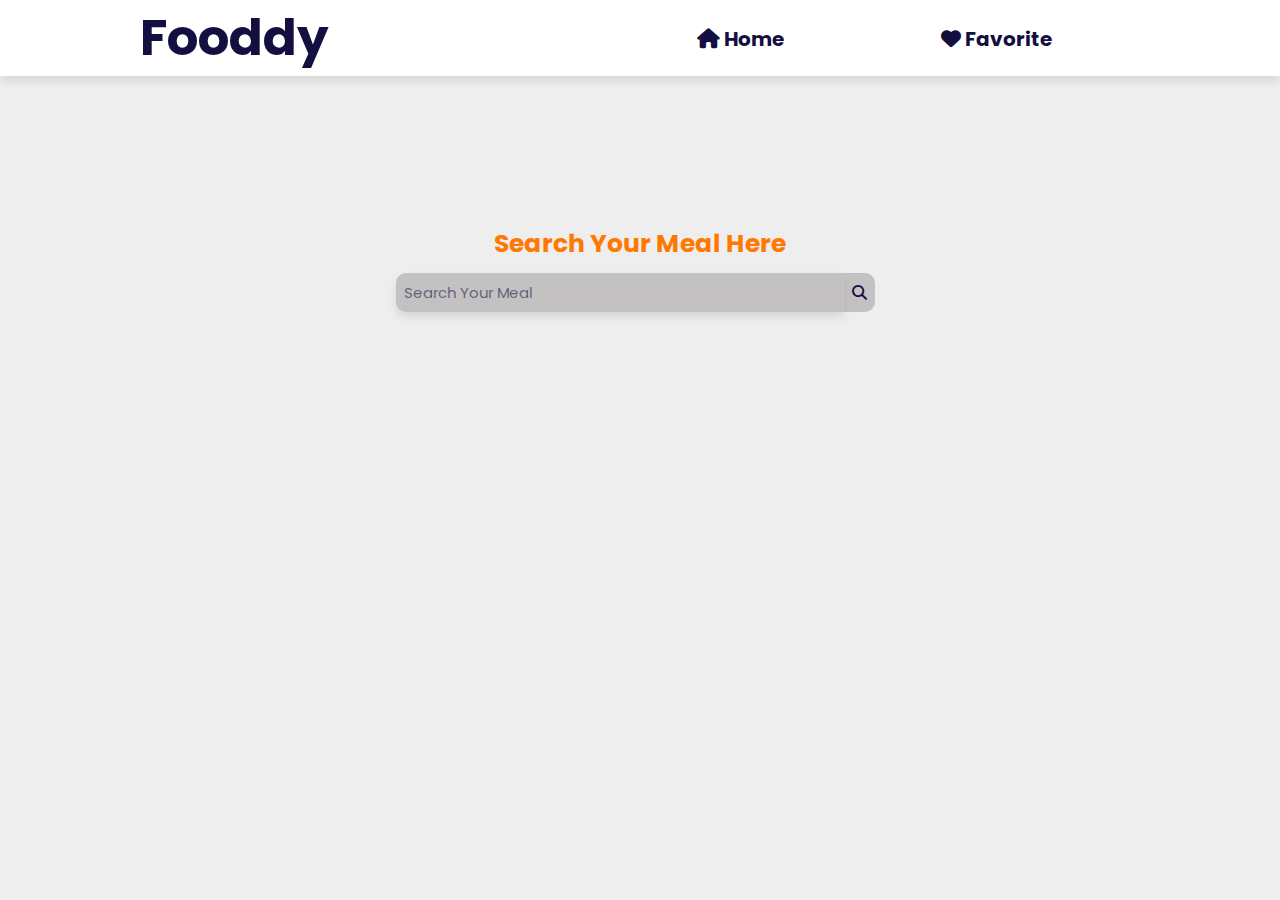
<file: index.html>
<!--
This is an HTML document for a meal search application. 
Author: Amruta Sangaonkar.
-->

<!DOCTYPE html>
<html lang="en">
<head>
    <meta charset="UTF-8">
    <!-- Set the compatibility mode for Internet Explorer -->
    <meta http-equiv="X-UA-Compatible" content="IE=edge">
    <!-- Set the viewport to adjust to the device width and initial scale to 1.0 -->
    <meta name="viewport" content="width=device-width, initial-scale=1.0">

    <!-- Set the title of the webpage -->
    <title>MEAL</title>

    <!-- Import font-awesome CSS library -->
    <link rel="stylesheet" href="https://cdnjs.cloudflare.com/ajax/libs/font-awesome/6.3.0/css/all.min.css" integrity="sha512-SzlrxWUlpfuzQ+pcUCosxcglQRNAq/DZjVsC0lE40xsADsfeQoEypE+enwcOiGjk/bSuGGKHEyjSoQ1zVisanQ==" crossorigin="anonymous" referrerpolicy="no-referrer" />

    <!-- Import font-awesome CSS library again for redundancy -->
    <link rel="stylesheet" href="https://cdnjs.cloudflare.com/ajax/libs/font-awesome/6.3.0/css/all.min.css">

    <!-- Import custom stylesheet for the application -->
    <link rel="stylesheet" href="./CSS/index.css">

    <!-- Import JavaScript file for the application and defer its execution until the document is parsed -->
    <script src="./JS/index.js" defer></script>
</head>
<body>

  <!-- Header section -->
  <header class="header">
      <nav class="nav container">
        <h1 class="logo">Fooddy</h1>
        <!-- Navigation menu items -->
        <ul class="nav-items">
          <li class="nav-item"><a href="#home"><i class="fa-solid fa-house"></i> Home</a></li>
          <li class="nav-item"><a href="./favorite.html"><i class="fa-solid fa-heart"></i> Favorite</a></li>
        </ul>
      </nav>
    </header>
    
    <!-- Section for the meal search bar -->
    <section class="section-meal container">
      <h2>Search Your Meal Here</h2>
      <!-- Form for the meal search bar -->
      <form class="form-meal">
        <input type="text" name="" id="search-input" placeholder="Search Your Meal" />
        
        <!-- Button to submit the search query -->
        <button id="search-button" type="submit">
            <i class="fa-solid fa-magnifying-glass"></i>
        </button>
      </form>
      </section>

    <!-- Section to display search results -->
    <section class="section-cards container">
      <!-- results will be displayed here -->

    </section>
</body>
</html>
</file>
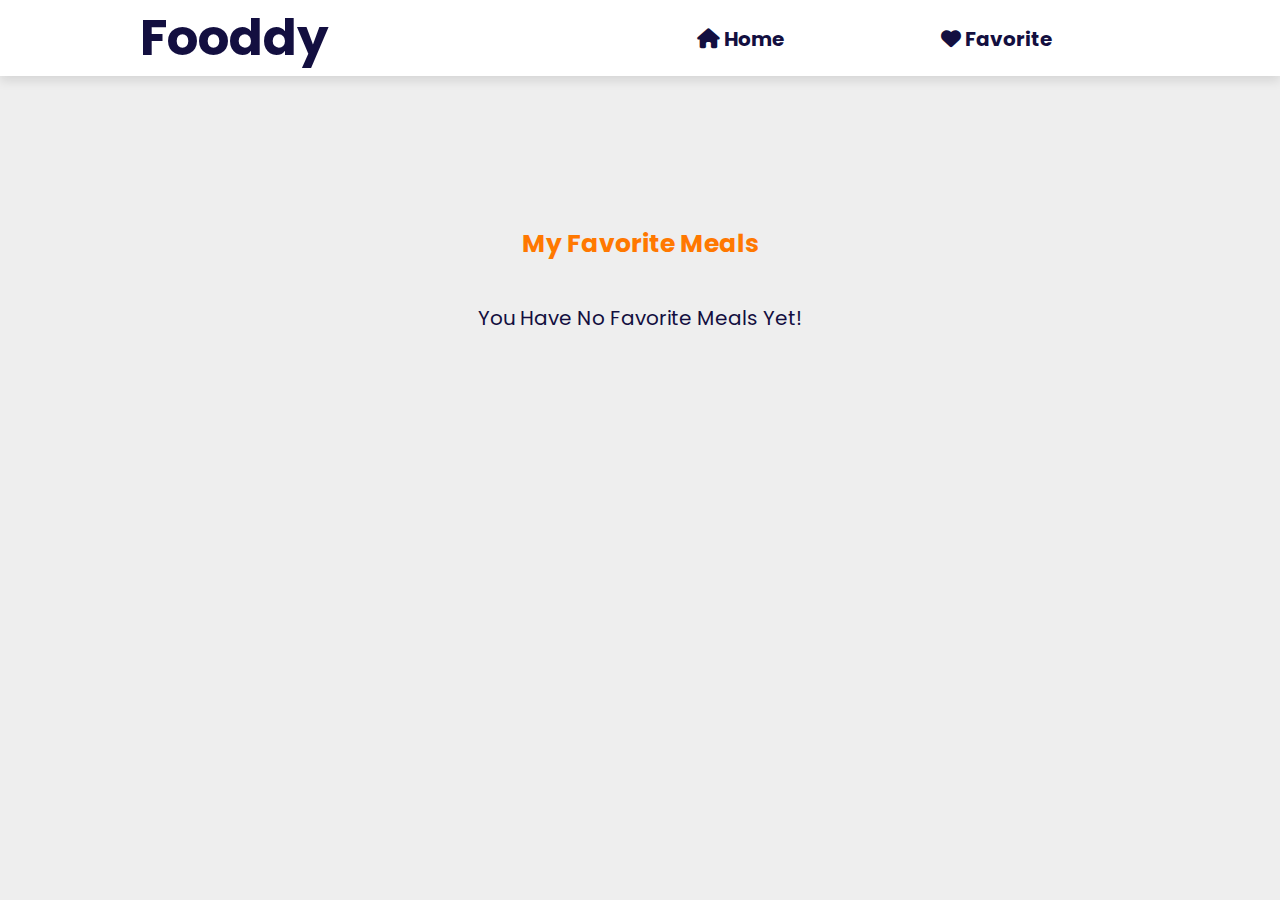
<file: favorite.html>
<!--
This is an HTML document for a meal search application. 
Author: Amruta Sangaonkar.
-->

<!DOCTYPE html>
<html lang="en">
<head>
    <meta charset="UTF-8">
     <!-- Set the compatibility mode for Internet Explorer -->
    <meta http-equiv="X-UA-Compatible" content="IE=edge">
      <!-- Set the viewport to adjust to the device width and initial scale to 1.0 -->
    <meta name="viewport" content="width=device-width, initial-scale=1.0">
    <!-- Set the title of the webpage -->
    <title>Favorite</title>

     <!-- Import font-awesome CSS library -->
    <link rel="stylesheet" href="https://cdnjs.cloudflare.com/ajax/libs/font-awesome/6.3.0/css/all.min.css" integrity="sha512-SzlrxWUlpfuzQ+pcUCosxcglQRNAq/DZjVsC0lE40xsADsfeQoEypE+enwcOiGjk/bSuGGKHEyjSoQ1zVisanQ==" crossorigin="anonymous" referrerpolicy="no-referrer" />

    <!-- Import font-awesome CSS library again for redundancy -->
    <link rel="stylesheet" href="https://cdnjs.cloudflare.com/ajax/libs/font-awesome/6.3.0/css/all.min.css">

    <!-- Import custom stylesheet for the application -->
    <link rel="stylesheet" href="./CSS/favorite.css">

    <!-- Import JavaScript file for the application and defer its execution until the document is parsed -->
    <script src="./JS/favorite.js" defer></script>

</head>
<body>
   <!-- Header section with navigation menu -->
    <header class="header">
        <nav class="nav container">
          <h1 class="logo">Fooddy</h1>
          <!-- Navigation menu items -->
          <ul class="nav-items">
            <li class="nav-item"><a href="./index.html"><i class="fa-solid fa-house"></i> Home</a></li>
            <li class="nav-item"><a href="./favorite.html"><i class="fa-solid fa-heart"></i> Favorite</a></li>
          </ul>
        </nav>
      </header>

      <!-- Heading for favorite meals section -->
      <h1 class="fav">My Favorite Meals</h1>

      <!-- Main section for displaying favorite meals -->
      <main class="section-cards"></main>    

  </body>
</html>
</file>
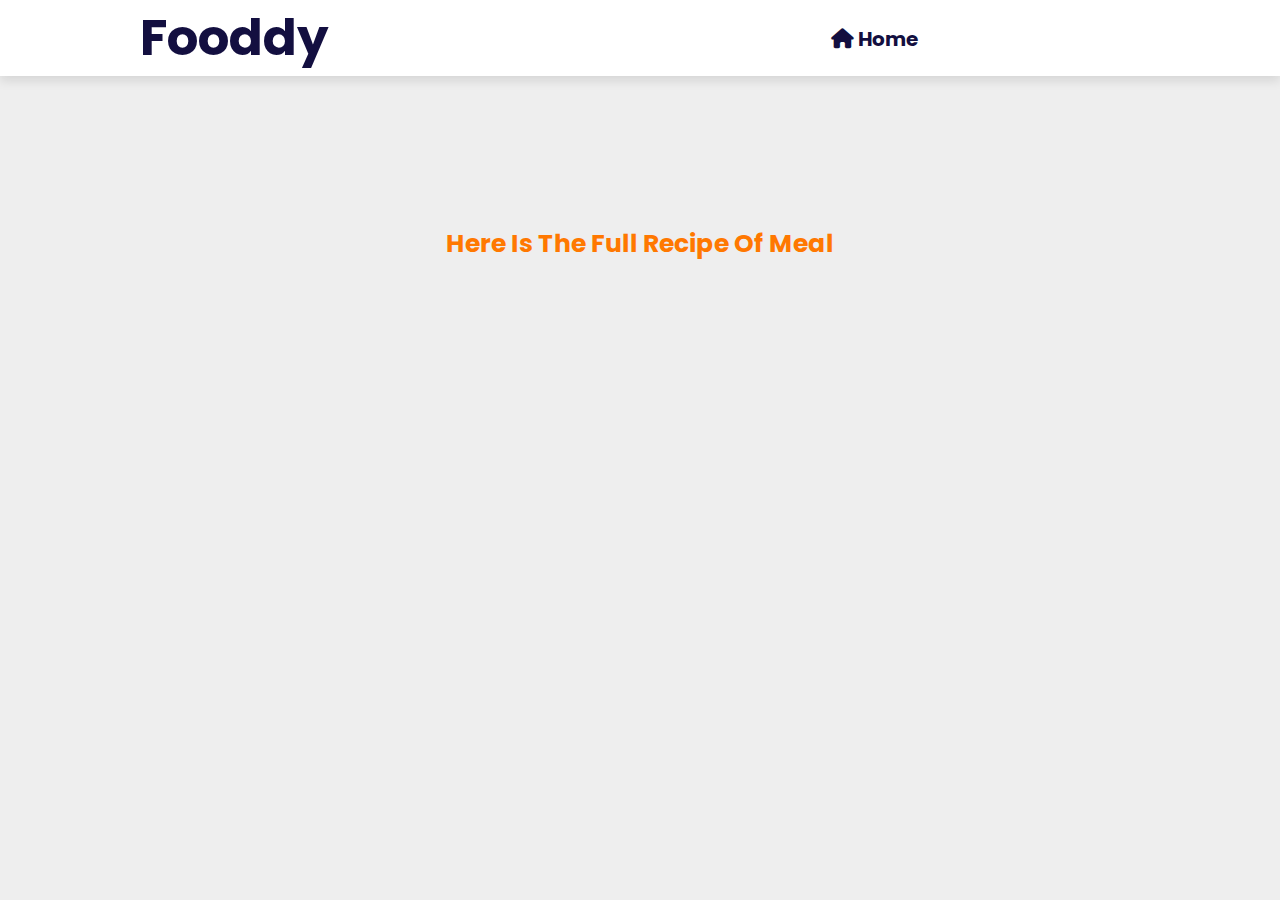
<file: recipe.html>
<!--
This is an HTML document for a meal search application. 
Author: Amruta Sangaonkar.
-->
<!DOCTYPE html>
<html lang="en">
<head>
    <meta charset="UTF-8">
    <!-- Set the compatibility mode for Internet Explorer -->
    <meta http-equiv="X-UA-Compatible" content="IE=edge">
    <!-- Set the viewport to adjust to the device width and initial scale to 1.0 -->
    <meta name="viewport" content="width=device-width, initial-scale=1.0">
    <!-- Set the title of the webpage -->
    <title>Recipe</title>

    <!-- Import font-awesome CSS library -->
    <link rel="stylesheet" href="https://cdnjs.cloudflare.com/ajax/libs/font-awesome/6.3.0/css/all.min.css" integrity="sha512-SzlrxWUlpfuzQ+pcUCosxcglQRNAq/DZjVsC0lE40xsADsfeQoEypE+enwcOiGjk/bSuGGKHEyjSoQ1zVisanQ==" crossorigin="anonymous" referrerpolicy="no-referrer" />

    <!-- Import font-awesome CSS library again for redundancy -->
    <link rel="stylesheet" href="https://cdnjs.cloudflare.com/ajax/libs/font-awesome/6.3.0/css/all.min.css">

    <!-- Import custom stylesheet for the application -->
    <link rel="stylesheet" href="./CSS/recipe.css">

    <!-- Import JavaScript file for the application and defer its execution until the document is parsed -->
    <script src="./JS/recipe.js" defer></script>

</head>
<body>
    <!-- Header section with navigation menu -->
    <header class="header">
        <nav class="nav container">
          <h1 class="logo">Fooddy</h1>
          <!-- Navigation menu items -->
          <ul class="nav-items">
            <li class="nav-item"><a href="./index.html"><i class="fa-solid fa-house"></i> Home</a></li>
          </ul>
        </nav>
      </header>

      <!-- Heading for favorite meals section -->
      <h1 class="recipe">Here is the full recipe of meal</h1>
      
      <!-- Container for displaying meal recipe -->
      <div id="recipe-container"></div>

      <!-- Main section for displaying favorite meals -->
      <main class="section-cards"></main>    

  </body>
</html>
</file>
<file: CSS/index.css>
/* This is an CSS code for a meal search application. 
Author: Amruta Sangaonkar. */


/* Import Google Fonts */
@import url('https://fonts.googleapis.com/css2?family=Poppins:wght@100;300;400;500;600&display=swap');


/* Define CSS variables */
:root{
   /* define a variable for orange color */
  --orange : #ff7800;
  /* define a variable for black color */
  --black : #130f40;
  /* define a variable for a light gray color */
  --light-color : #666;
  /* define a variable for a box shadow */
  --box-shadow : 0 .5rem 1rem rgba(0,0,0,.1);
  /* define a variable for an outline on hover */
  --outline-hover : .2rem solid var(--black);
}

/* Set default styles for all elements */
*{
  margin: 0;
  padding: 0;
  box-sizing: border-box;
   /* set a default font family for all elements */
  font-family: 'Poppins',sans-serif;
  /* remove outline for all elements */
  outline: none;
  /* remove border for all elements */
  border: none;
  /* remove text decoration for all elements */
  text-decoration: none;
   /* set text transform to capitalize for all elements */
  text-transform: capitalize;
  /* set transition effect for all elements */
  transition: all .2s linear;
}

/* Set the base font size for the document */
html{
  /* set the base font size for the document */
  font-size: 62.5%;
  /* hide horizontal scrollbar */
  overflow-x: hidden;
  /* add smooth scrolling */
  scroll-behavior: smooth;
  /* set padding top for smooth scrolling */
  scroll-padding-top: 7rem;
}

/* Set background color for the body */
body{
  /* set a background color for the body */
  background: #eee;
}

/* Define styles for links */
a{
  /* set a font size for links */
  font-size: 2rem;
  /* remove underline for links */
  text-decoration: none;
  /* set text color for links */
  color: var(--black);
  /* set font weight for links */
  font-weight: bold;
  /* set cursor to pointer for links */
  cursor: pointer;
}

/* Set styles for links on hover */
a:hover{
  /* set text color for links on hover */
  color: #ff7800;
}

/* Define styles for the header section */
.header {
  /* set a font size for the header section */
  font-size: 2.5rem;
  /* set position to relative for the header section */
  position: relative;
  /* set a minimum height for the header section */
  min-height: 25vh;
  /* set background position to center */
  background-position: center;
  /* do not repeat background */
  background-repeat: no-repeat;
  /* set background size to cover */
  background-size: cover;
  /* set text color for the header section */
  color: var(--black);
}

/* Define styles for the container element */
.container {
  /* set width to 100% for the container element */
  width: 100%;
}

/* Define styles for the navigation bar */
.nav {
  /* set box shadow for the navigation bar */
  box-shadow: var(--box-shadow);
  /* set a background color for the navigation bar */
  background-color: #fff;
  /* set a minimum height for the navigation bar */
  min-height: 8vh;
  /* set display to flex for the navigation bar */
  display: flex;
  /* set horizontal spacing between the items */
  justify-content: space-around;
  /* align items to the center vertically */
  align-items: center;
}

/* Define styles for navigation items */
.nav-items {
  /* set margin around navigation items */
  margin: 1rem;
  /* set width for navigation items */
  width: 40%;
  /* set display property to flex for navigation items */
  display: flex;
  /* remove bullet points from navigation items */
  list-style-type: none;
  /* distribute navigation items evenly */
  justify-content: space-around;
}

/* Define styles for the meal section */
.section-meal {
  /* center align the content inside the meal section */
  text-align: center;
}

/* Define styles for the meal section heading */
.section-meal h2{
  /* set font size for meal section heading */
  font-size: 2.5rem;
  /* set font color for meal section heading */
  color: #ff7800;
}

/* Define styles for the meal search form */
.form-meal {
  /* set minimum height for meal search form */
  min-height: 5vh;
  /* set display property to flex for meal search form */
  display: flex;
  /* center align content inside meal search form */
  justify-content: center;
  /* set margin on top of meal search form */
  margin-top: 1rem;
}

/* Define styles for the meal search input */
.form-meal input {
  /* set minimum height for meal search input */
  min-height: 100%;
  /* set margin on right side of meal search input */
  margin-right: 1rem;
}

/* Set placeholder color for search input */
::placeholder{
  /* set color for placeholder text inside meal search input */
  color: rgba(4, 4, 52, 0.528);
}

/* Define styles for the meal search text input */
.form-meal input[type="text"] {
  /* set font color for meal search text input */
  color: var(--black);
  /* set font weight for meal search text input */
  font-weight: bold;
  /* remove border around meal search text input */
  border: none; 
  /* remove margin around meal search text input */
  margin: 0;
  /* set margin on bottom of meal search text input */
  margin-bottom: 5rem;
   /* set background color for meal search text input */
  background: rgba(136, 133, 133, 0.423);
  /* set width for meal search text input */
  width: 35%;
  /* set padding for meal search text input */
  padding: 0.8rem;
  /* set font size for meal search text input */
  font-size: 1.5rem;
  /* set font weight for meal search text input */
  font-weight: 400;
  /* set border radius for bottom-left corner of meal search text input */
  border-bottom-left-radius: 1rem;
  /* set border radius for top-left corner of meal search text input */
  border-top-left-radius: 1rem;
  /* remove outline around meal search text input */
  outline: none;
  /* add box shadow to meal search text input */
  box-shadow: var(--box-shadow);
}

#search-button{
   /* Margin to the right of the element */
   margin-right: 1rem;
   /* Margin to the bottom of the element */
   margin-bottom: 5rem;
   /* Color of the element */
   color: var(--black);
   /* Background color of the element */
   background: none;
   /* Remove border from element */
   border: none; 
   /* Set cursor to pointer */
   cursor: pointer;
   /* Background color of element when it is transparent */
   background: rgba(136, 133, 133, 0.423);
   /* Rounded bottom right corner of the element */
   border-bottom-right-radius: 1rem;
   /* Rounded top right corner of the element */
   border-top-right-radius: 1rem;
   /* Remove outline around the element */
   outline: none;
   /* Font size of the element */
   font-size: 1.5rem;
   /* Font weight of the element */
   font-weight: 400;
   /* Padding inside the element */
   padding: 0.8rem;
   /* Transition effect when element is changed */
   transition: all 0.3s ease;
}

/* Style for hover effect on search button */
#search-button:hover {
  /* Color of element on hover */
  color: #ff7800;
}

/* Style for icon in search button */
i {
  /* Disable pointer events on element */
  pointer-events: none;
}

/* Style for card */
.card {
  /* Font size of the element */
  font-size: 1.5rem;
  /* Margin around the element */
  margin: 2.5%;
  /* Width of the element */
  width:20%; 
  /* Rounded corners of the element */
  border-radius: 5px;
  /* Overflow behaviour when content exceeds element */
  overflow: hidden;
  /* Box shadow effect around the element */
  box-shadow: 0 0 10px rgba(0, 0, 0, 0.2);
  /* Display mode of the element */
  display: inline-block;
  /* Vertical alignment of the element */
  vertical-align: top;
}

/* Style for image in card */
.card img {
  /* Set width of image to 100% */
  width: 100%;
  /* Set height of image to auto */
  height: auto;
}

/* Style for content in card */
.card-content {
  /* Padding around content */
  padding: 10%;
  /* Text alignment within content */
  text-align: center;
}

/* Style for heading in card content */
.card-content h3 {
  /* Font size of heading */
  font-size: 1.5rem;
  /* Margin below heading */
  margin-bottom: 10px;
}

/* Style for paragraph in card content */
.card-content p {
  /* Font size of paragraph */
  font-size: 1rem;
  /* Margin below paragraph */
  margin-bottom: 20px;
}

/* Style for button to view more information */
.btn-view {
   /* Font size of button */
  font-size: 1.8rem;
  /* add some padding */
  padding: 10px;
  /* change text color to var(--black) */
  color: var(--black);
   /* Set cursor to pointer */
  cursor: pointer;
}

/* Style for hover effect on view button */
.btn-view:hover {
  /* change background color on hover */
  color: #ff7800;
}

/* Style for button to add to favorites */
.btn-favorite {
  cursor: pointer;
  /* margin-left: 12rem; */
  font-size: 2rem;
  /* add some padding */
  padding: 10px;
  /* change text color to var(--black) */
  color: red;
  /* add a transition for hover effect */
  transition: background-color 0.3s ease-in-out;
  /* margin-left: 10rem; */
}

/* Style for hover effect on favorite button */
.btn-favorite:hover {
  /* change background color on hover */
  color: red; 
} 

/* This is a media query that targets screens with a maximum width of 768 pixels */
@media only screen and (max-width: 768px) {
  /* This styles the card class when the screen width is less than or equal to 768 pixels */
  .card {
    width: 45%;
    margin: 2.5%;

  /* This styles the card image when the screen width is less than or equal to 768 pixels */
  }
  .card img {
    width: 100%;
    height: auto;
  }
}
</file>
<file: CSS/favorite.css>
/* This is an CSS code for a meal search application. 
Author: Amruta Sangaonkar. */

/* Import Google Fonts */
@import url('https://fonts.googleapis.com/css2?family=Poppins:wght@100;300;400;500;600&display=swap');


/* Define CSS variables */
:root{
   /* define a variable for orange color */
  --orange : #ff7800;
  /* define a variable for black color */
  --black : #130f40;
  /* define a variable for a light gray color */
  --light-color : #666;
  /* define a variable for a box shadow */
  --box-shadow : 0 .5rem 1rem rgba(0,0,0,.1);
  /* define a variable for an outline on hover */
  --outline-hover : .2rem solid var(--black);
}

/* Set default styles for all elements */
*{
  margin: 0;
  padding: 0;
  box-sizing: border-box;
   /* set a default font family for all elements */
  font-family: 'Poppins',sans-serif;
  /* remove outline for all elements */
  outline: none;
  /* remove border for all elements */
  border: none;
  /* remove text decoration for all elements */
  text-decoration: none;
   /* set text transform to capitalize for all elements */
  text-transform: capitalize;
  /* set transition effect for all elements */
  transition: all .2s linear;
}

/* Set the base font size for the document */
html{
  /* set the base font size for the document */
  font-size: 62.5%;
  /* hide horizontal scrollbar */
  overflow-x: hidden;
  /* add smooth scrolling */
  scroll-behavior: smooth;
  /* set padding top for smooth scrolling */
  scroll-padding-top: 7rem;
}

/* Set background color for the body */
body{
  /* set a background color for the body */
  background: #eee;
}

/* Define styles for links */
a{
  /* set a font size for links */
  font-size: 2rem;
  /* remove underline for links */
  text-decoration: none;
  /* set text color for links */
  color: var(--black);
  /* set font weight for links */
  font-weight: bold;
  /* set cursor to pointer for links */
  cursor: pointer;
}

/* Set styles for links on hover */
a:hover{
  /* set text color for links on hover */
  color: #ff7800;
}

/* Define styles for the header section */
.header {
  /* set a font size for the header section */
  font-size: 2.5rem;
  /* set position to relative for the header section */
  position: relative;
  /* set a minimum height for the header section */
  min-height: 25vh;
  /* set background position to center */
  background-position: center;
  /* do not repeat background */
  background-repeat: no-repeat;
  /* set background size to cover */
  background-size: cover;
  /* set text color for the header section */
  color: var(--black);
}

/* Define styles for the container element */
.container {
  /* set width to 100% for the container element */
  width: 100%;
}

/* Define styles for the navigation bar */
.nav {
  /* set box shadow for the navigation bar */
  box-shadow: var(--box-shadow);
  /* set a background color for the navigation bar */
  background-color: #fff;
  /* set a minimum height for the navigation bar */
  min-height: 8vh;
  /* set display to flex for the navigation bar */
  display: flex;
  /* set horizontal spacing between the items */
  justify-content: space-around;
  /* align items to the center vertically */
  align-items: center;
}

/* Define styles for navigation items */
.nav-items {
  /* set margin around navigation items */
  margin: 1rem;
  /* set width for navigation items */
  width: 40%;
  /* set display property to flex for navigation items */
  display: flex;
  /* remove bullet points from navigation items */
  list-style-type: none;
  /* distribute navigation items evenly */
  justify-content: space-around;
}

/* Define styles for the meal favorite heading */
.fav{
    /* Font size of the element */
    font-size: 2.5rem;
    /* change text color to #ff7800 */
    color: #ff7800;
    /* Text alignment within content */
    text-align: center;
}

/* Style for card */
.card {
  /* Font size of the element */
  font-size: 1.5rem;
  /* Margin around the element */
  margin: 2.5%;
  /* Width of the element */
  width:20%; 
  /* Rounded corners of the element */
  border-radius: 5px;
  /* Overflow behaviour when content exceeds element */
  overflow: hidden;
  /* Box shadow effect around the element */
  box-shadow: 0 0 10px rgba(0, 0, 0, 0.2);
  /* Display mode of the element */
  display: inline-block;
  /* Vertical alignment of the element */
  vertical-align: top;
}

/* Style for image in card */
.card img {
  /* Set width of image to 100% */
  width: 100%;
  /* Set height of image to auto */
  height: auto;
}

/* Style for content in card */
.card-content {
  /* Padding around content */
  padding: 10%;
  /* Text alignment within content */
  text-align: center;
}

/* Style for heading in card content */
.card-content h3 {
  /* Font size of heading */
  font-size: 1.5rem;
  /* Margin below heading */
  margin-bottom: 10px;
}

/* Style for paragraph in card content */
.card-content p {
  /* Font size of paragraph */
  font-size: 1rem;
  /* Margin below paragraph */
  margin-bottom: 20px;
}

/* Style for button to view more information */
.btn-view {
   /* Font size of button */
  font-size: 1.8rem;
  /* add some padding */
  padding: 10px;
  /* change text color to var(--black) */
  color: var(--black);
   /* Set cursor to pointer */
  cursor: pointer;
}

/* Style for hover effect on view button */
.btn-view:hover {
  /*change background color on hover */
  color: #ff7800;
}

.btn-delete {
  cursor: pointer;
  /* margin-left: 12rem; */
  font-size: 2rem;
  /* add some padding */
  padding: 10px;
  /* change text color to var(--black) */
  color: var(--black);
  /* add a transition for hover effect */
  transition: background-color 0.3s ease-in-out;
  /* margin-left: 10rem; */
}

/* Style for hover effect on delete button */
.btn-delete:hover {
  /* change background color on hover */
  color: red; 
} 


/* This is a media query that targets screens with a maximum width of 768 pixels */
@media only screen and (max-width: 768px) {
  /* This styles the card class when the screen width is less than or equal to 768 pixels */
  .card {
    width: 45%;
    margin: 2.5%;

  }
  
  /* This styles the card image when the screen width is less than or equal to 768 pixels */
  .card img {
    width: 100%;
    height: auto;
  }
}
</file>
<file: CSS/recipe.css>
/* This is an CSS code for a meal search application. 
Author: Amruta Sangaonkar. */

/* Import Google Fonts */
@import url('https://fonts.googleapis.com/css2?family=Poppins:wght@100;300;400;500;600&display=swap');


/* Define CSS variables */
:root{
   /* define a variable for orange color */
  --orange : #ff7800;
  /* define a variable for black color */
  --black : #130f40;
  /* define a variable for a light gray color */
  --light-color : #666;
  /* define a variable for a box shadow */
  --box-shadow : 0 .5rem 1rem rgba(0,0,0,.1);
  /* define a variable for an outline on hover */
  --outline-hover : .2rem solid var(--black);
}

/* Set default styles for all elements */
*{
  margin: 0;
  padding: 0;
  box-sizing: border-box;
   /* set a default font family for all elements */
  font-family: 'Poppins',sans-serif;
  /* remove outline for all elements */
  outline: none;
  /* remove border for all elements */
  border: none;
  /* remove text decoration for all elements */
  text-decoration: none;
   /* set text transform to capitalize for all elements */
  text-transform: capitalize;
  /* set transition effect for all elements */
  transition: all .2s linear;
}

/* Set the base font size for the document */
html{
  /* set the base font size for the document */
  font-size: 62.5%;
  /* hide horizontal scrollbar */
  overflow-x: hidden;
  /* add smooth scrolling */
  scroll-behavior: smooth;
  /* set padding top for smooth scrolling */
  scroll-padding-top: 7rem;
}

/* Set background color for the body */
body{
  /* set a background color for the body */
  background: #eee;
}

/* Define styles for links */
a{
  /* set a font size for links */
  font-size: 2rem;
  /* remove underline for links */
  text-decoration: none;
  /* set text color for links */
  color: var(--black);
  /* set font weight for links */
  font-weight: bold;
  /* set cursor to pointer for links */
  cursor: pointer;
}

/* Set styles for links on hover */
a:hover{
  /* set text color for links on hover */
  color: #ff7800;
}

/* Define styles for the header section */
.header {
  /* set a font size for the header section */
  font-size: 2.5rem;
  /* set position to relative for the header section */
  position: relative;
  /* set a minimum height for the header section */
  min-height: 25vh;
  /* set background position to center */
  background-position: center;
  /* do not repeat background */
  background-repeat: no-repeat;
  /* set background size to cover */
  background-size: cover;
  /* set text color for the header section */
  color: var(--black);
}

/* Define styles for the container element */
.container {
  /* set width to 100% for the container element */
  width: 100%;
}

/* Define styles for the navigation bar */
.nav {
  /* set box shadow for the navigation bar */
  box-shadow: var(--box-shadow);
  /* set a background color for the navigation bar */
  background-color: #fff;
  /* set a minimum height for the navigation bar */
  min-height: 8vh;
  /* set display to flex for the navigation bar */
  display: flex;
  /* set horizontal spacing between the items */
  justify-content: space-around;
  /* align items to the center vertically */
  align-items: center;
}

/* Define styles for navigation items */
.nav-items {
  /* set margin around navigation items */
  margin: 1rem;
  /* set width for navigation items */
  width: 40%;
  /* set display property to flex for navigation items */
  display: flex;
  /* remove bullet points from navigation items */
  list-style-type: none;
  /* distribute navigation items evenly */
  justify-content: space-around;
}

/* Define styles for the meal recipe heading */
.recipe{
    /* Font size of the element */
    font-size: 2.5rem;
    /* change text color to #ff7800 */
    color: #ff7800;
    /* Text alignment within content */
    text-align: center;
}

/* Style for card */
.card {
  /* Font size of the element */
  font-size: 1.5rem;
  /* Margin around the element */
  margin: 2.5%;
  /* Width of the element */
  width:20%; 
  /* Rounded corners of the element */
  border-radius: 5px;
  /* Overflow behaviour when content exceeds element */
  overflow: hidden;
  /* Box shadow effect around the element */
  box-shadow: 0 0 10px rgba(0, 0, 0, 0.2);
  /* Display mode of the element */
  display: inline-block;
  /* Vertical alignment of the element */
  vertical-align: top;
}

/* Style for image in card */
.card img {
  /* Set width of image to 100% */
  width: 100%;
  /* Set height of image to auto */
  height: auto;
}

/* Style for content in card */
.card-content {
  /* Padding around content */
  padding: 10%;
  /* Text alignment within content */
  text-align: center;
}

/* Style for heading in card content */
.card-content h3 {
  /* Font size of heading */
  font-size: 1.5rem;
  /* Margin below heading */
  margin-bottom: 10px;
}

/* Style for paragraph in card content */
.card-content p {
  /* Font size of paragraph */
  font-size: 1rem;
  /* Margin below paragraph */
  margin-bottom: 20px;
}

button{
  font-size: 1.8rem;
  /* set background color to orange */
  /* background-color: orange; */
  /* add some padding */
  padding: 10px;
  /* change text color to white */
  color: var(--black);
  cursor: pointer;
}

button:hover{
    /* change background color on hover */
    color: #ff7800;

}

/* This is a media query that targets screens with a maximum width of 768 pixels */
@media only screen and (max-width: 768px) {
  /* This styles the card class when the screen width is less than or equal to 768 pixels */
  .card {
    width: 100%;
    margin: 2% 0;
  }

  /* This styles the card image when the screen width is less than or equal to 768 pixels */
  .card img {
    width: 70%;
    height: auto;
  }
}
</file>
